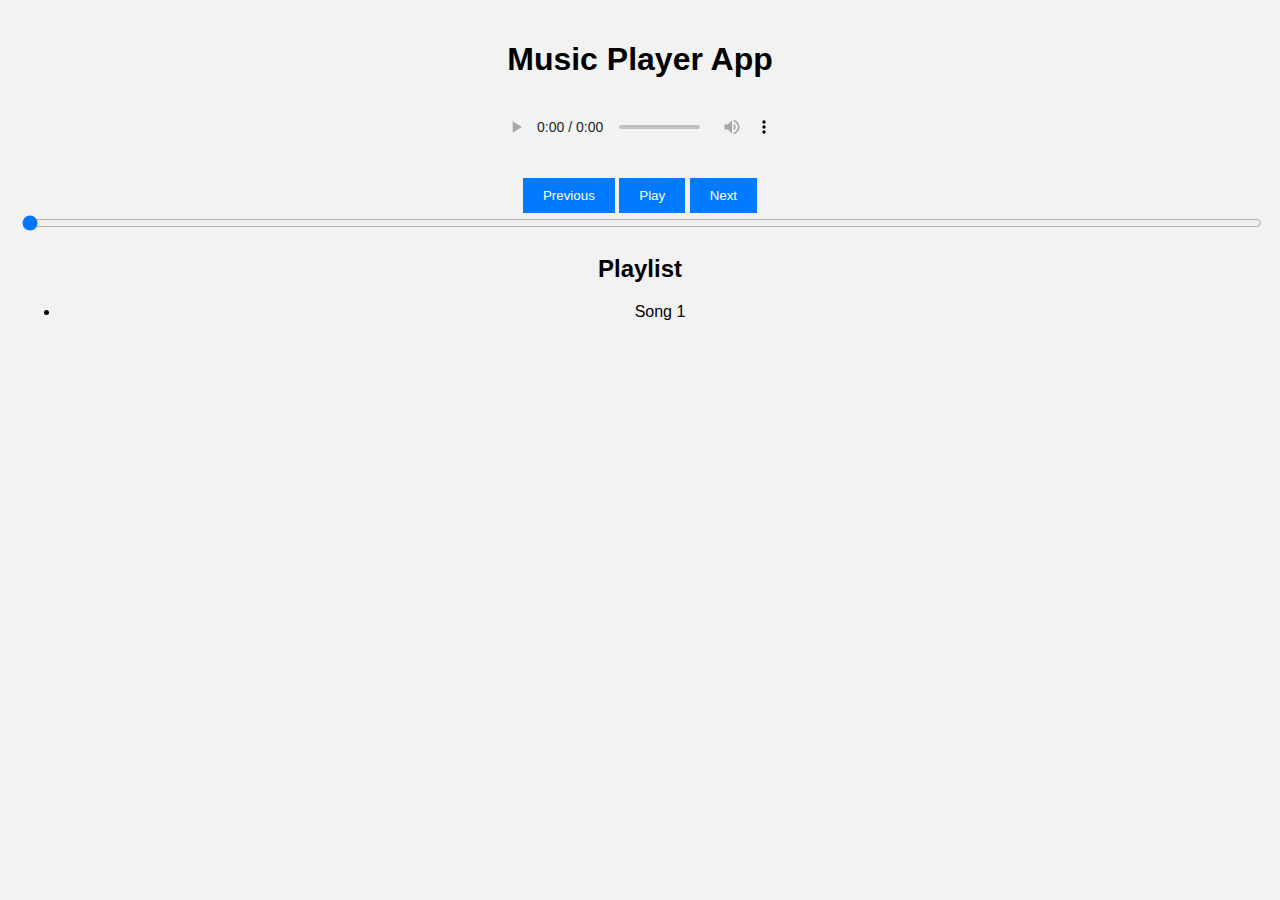
<file: Music Web App/index.html>
<!DOCTYPE html>
<html lang="en">
<head>
    <meta charset="UTF-8">
    <meta name="viewport" content="width=device-width, initial-scale=1.0">
    <link rel="stylesheet" href="style.css">
    <title>Music Player App</title>
</head>
<body>
    <div class="container">
        <h1>Music Player App</h1>
        <div class="player">
            <audio id="audioPlayer" controls>
                Your browser does not support the audio element.
            </audio>
        </div>
        <div class="controls">
            <button id="prevBtn">Previous</button>
            <button id="playPauseBtn">Play</button>
            <button id="nextBtn">Next</button>
            <input type="range" id="seekSlider" min="0" step="1" value="0">
        </div>
        <div class="playlist">
            <h2>Playlist</h2>
            <ul id="songList"></ul>
        </div>
    </div>
    <script src="script.js"></script>
</body>
</html>
</file>
<file: Music Web App/style.css>
body {
    font-family: Arial, sans-serif;
    margin: 0;
    padding: 0;
    background-color: #f2f2f2;
}

.container {
    text-align: center;
    padding: 20px;
}

.player {
    margin-top: 20px;
}

.controls {
    margin-top: 20px;
}

button {
    padding: 10px 20px;
    background-color: #007bff;
    color: white;
    border: none;
    cursor: pointer;
}

input[type="range"] {
    width: 100%;
}
</file>
